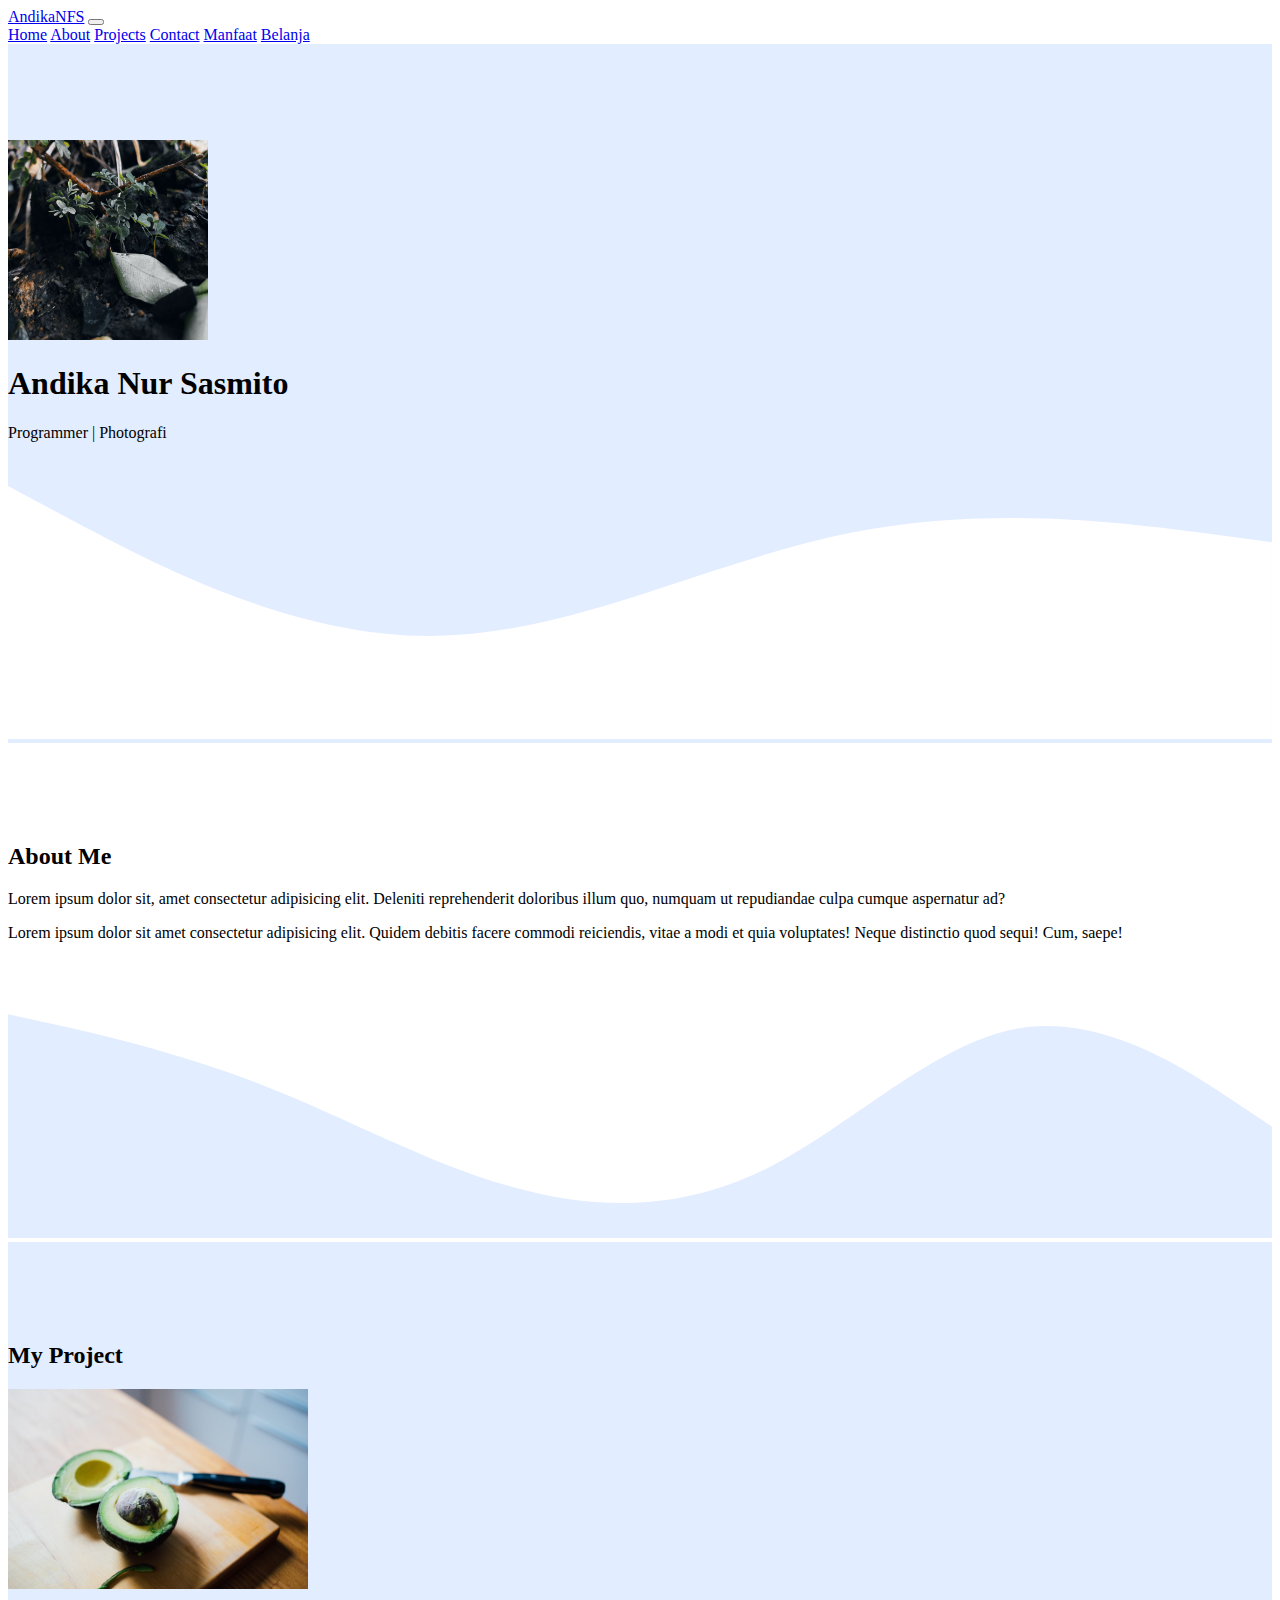
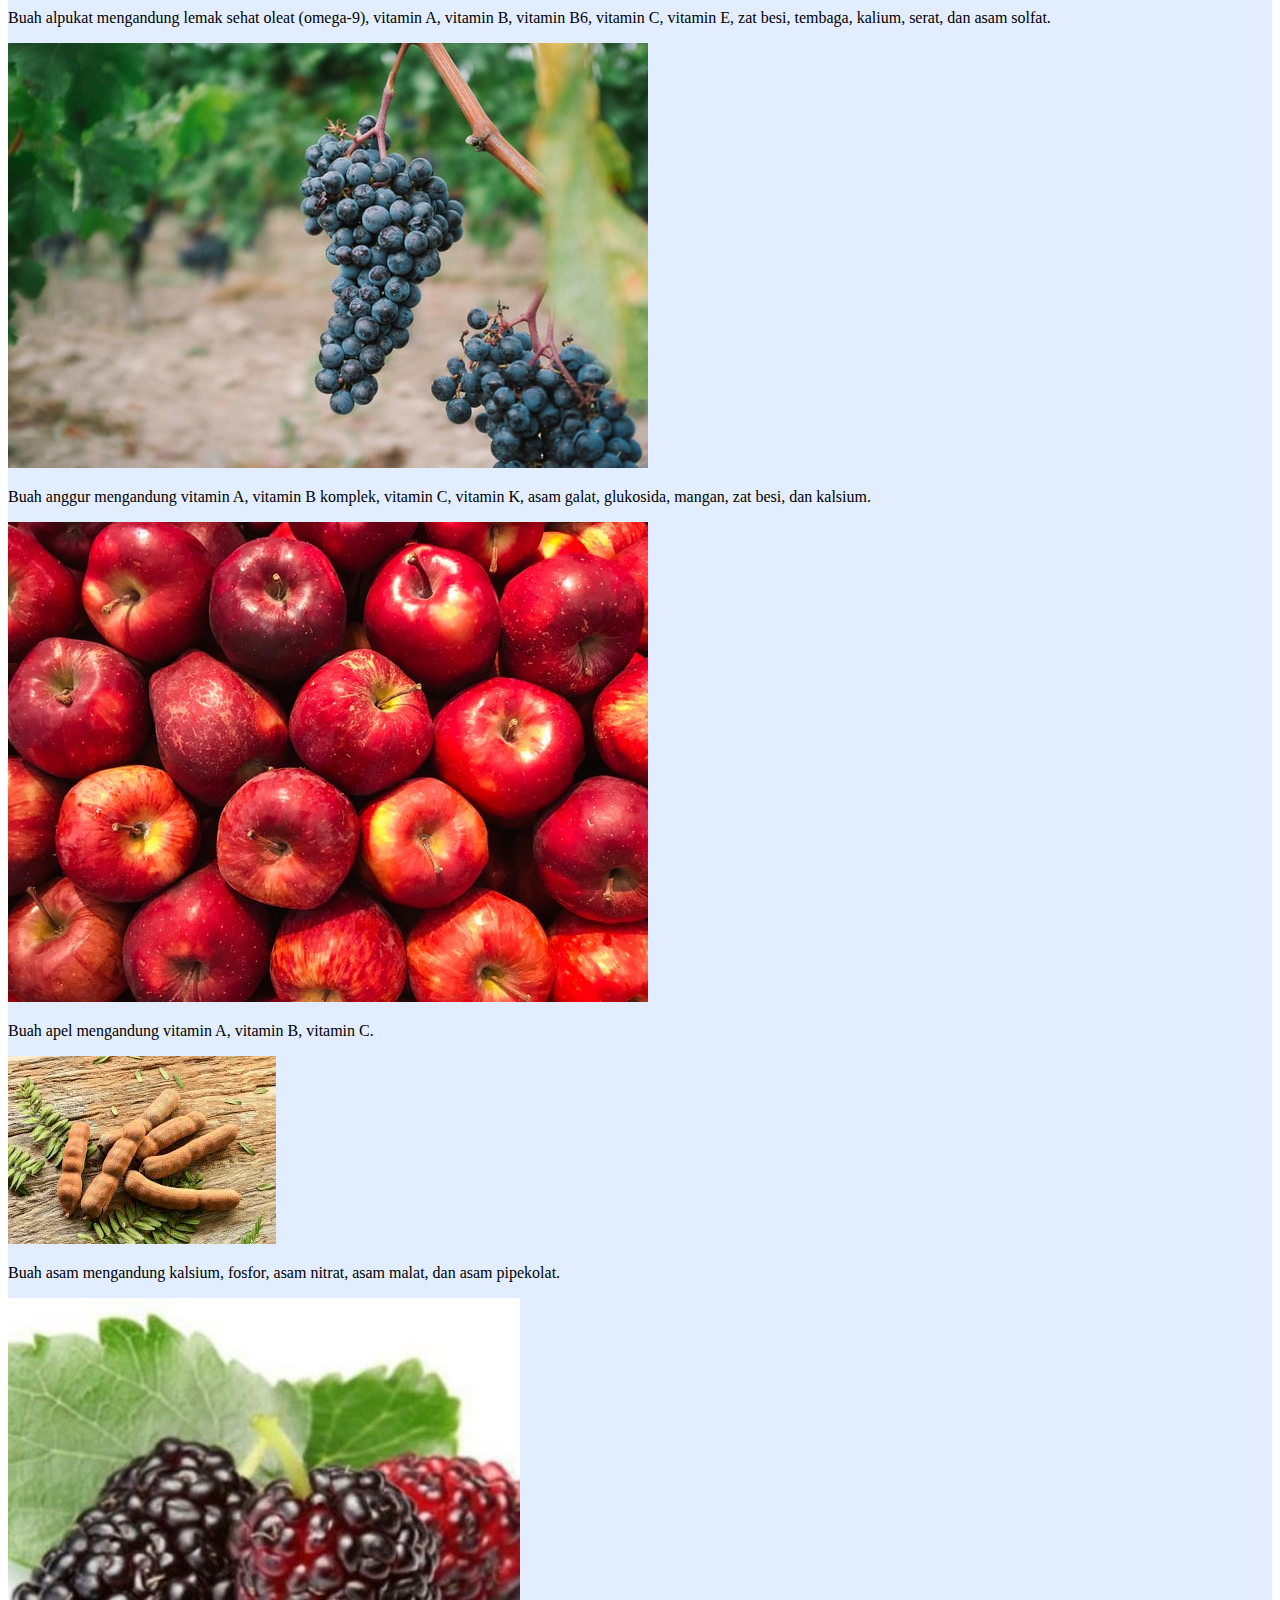
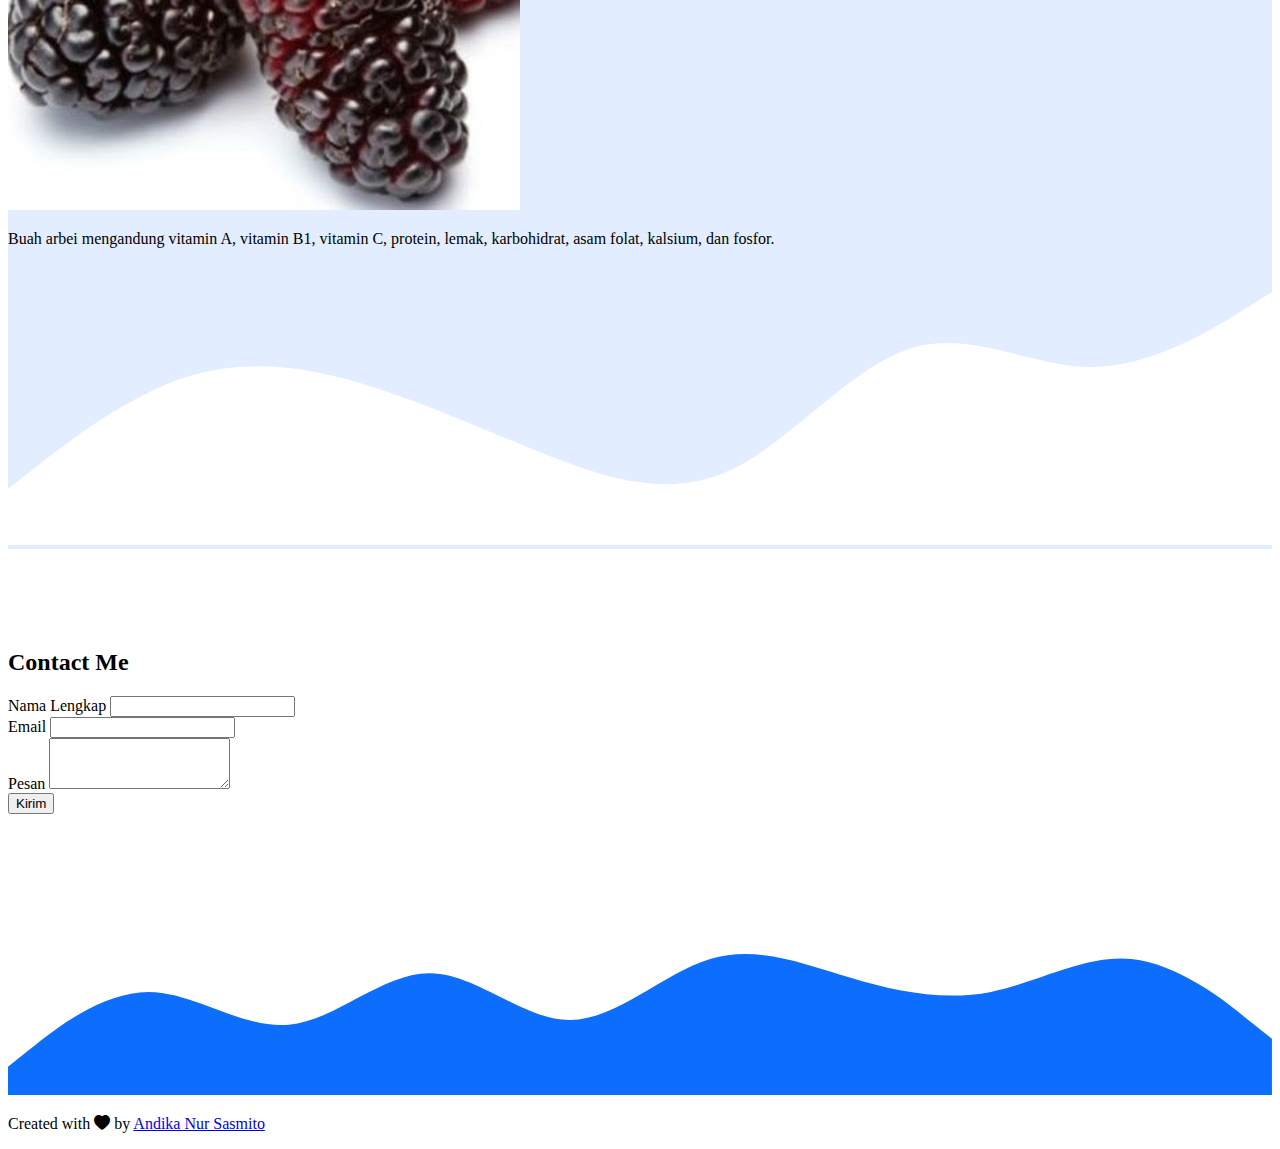
<file: index.html>
<!DOCTYPE html>
<html lang="en">
  <head>
    <!-- Required meta tags -->
    <meta charset="utf-8" />
    <meta name="viewport" content="width=device-width, initial-scale=1" />

    <!-- Bootstrap CSS -->
    <link href="https://cdn.jsdelivr.net/npm/bootstrap@5.0.0-beta2/dist/css/bootstrap.min.css" rel="stylesheet" integrity="sha384-BmbxuPwQa2lc/FVzBcNJ7UAyJxM6wuqIj61tLrc4wSX0szH/Ev+nYRRuWlolflfl" crossorigin="anonymous" />

    <!-- Bootstrap Icon -->
    <link rel="stylesheet" href="https://cdn.jsdelivr.net/npm/bootstrap-icons@1.4.0/font/bootstrap-icons.css" />

    <!-- My CSS -->
    <link rel="stylesheet" href="style.css" />
    <title>Hello, world!</title>
  </head>
  <body id="home">
    <!-- Navbar -->
    <nav class="navbar navbar-expand-lg navbar-dark bg-primary shadow-sm fixed-top">
      <div class="container">
        <a class="navbar-brand" href="home.html">AndikaNFS</a>
        <button class="navbar-toggler" type="button" data-bs-toggle="collapse" data-bs-target="#navbarNavAltMarkup" aria-controls="navbarNavAltMarkup" aria-expanded="false" aria-label="Toggle navigation">
          <span class="navbar-toggler-icon"></span>
        </button>
        <div class="collapse navbar-collapse" id="navbarNavAltMarkup">
          <div class="navbar-nav ms-auto">
            <a class="nav-link active" aria-current="page" href="#home">Home</a>
            <a class="nav-link" href="#about">About</a>
            <a class="nav-link" href="#project">Projects</a>
            <a class="nav-link" href="#contact">Contact</a>
            <a class="nav-link" href="manfaat-buah.html">Manfaat</a>
            <a class="nav-link" href="home.html">Belanja</a>
          </div>
        </div>
      </div>
    </nav>
    <!-- AKhir Navbar -->

    <!-- Jumbotron -->
    <section class="jumbotron text-center">
      <img src="img/2.jpg" alt="Andika Nur Sasmito" width="200px" height="200px" class="rounded-circle img-thumbnail" />
      <h1 class="display-4">Andika Nur Sasmito</h1>
      <p class="lead">Programmer | Photografi</p>
      <svg xmlns="http://www.w3.org/2000/svg" viewBox="0 0 1440 320">
        <path
          fill="#ffffff"
          fill-opacity="1"
          d="M0,32L80,74.7C160,117,320,203,480,202.7C640,203,800,117,960,85.3C1120,53,1280,75,1360,85.3L1440,96L1440,320L1360,320C1280,320,1120,320,960,320C800,320,640,320,480,320C320,320,160,320,80,320L0,320Z"
        ></path>
      </svg>
    </section>
    <!-- AKhir Jumbotron -->

    <!-- About -->
    <section id="about">
      <div class="container">
        <div class="row text-center mb-3">
          <div class="col">
            <h2>About Me</h2>
          </div>
        </div>
        <div class="row justify-content-center fs-5 text-center">
          <div class="col-md-4">
            <p>Lorem ipsum dolor sit, amet consectetur adipisicing elit. Deleniti reprehenderit doloribus illum quo, numquam ut repudiandae culpa cumque aspernatur ad?</p>
          </div>
          <div class="col-md-4">
            <p>Lorem ipsum dolor sit amet consectetur adipisicing elit. Quidem debitis facere commodi reiciendis, vitae a modi et quia voluptates! Neque distinctio quod sequi! Cum, saepe!</p>
          </div>
        </div>
      </div>
      <svg xmlns="http://www.w3.org/2000/svg" viewBox="0 0 1440 320">
        <path
          fill="#e2edff"
          fill-opacity="1"
          d="M0,64L48,74.7C96,85,192,107,288,144C384,181,480,235,576,261.3C672,288,768,288,864,240C960,192,1056,96,1152,80C1248,64,1344,128,1392,160L1440,192L1440,320L1392,320C1344,320,1248,320,1152,320C1056,320,960,320,864,320C768,320,672,320,576,320C480,320,384,320,288,320C192,320,96,320,48,320L0,320Z"
        ></path>
      </svg>
    </section>
    <!-- AKhir About -->

    <!-- Project -->
    <section id="project">
      <div class="container">
        <div class="row text-center mb-3">
          <div class="col">
            <h2>My Project</h2>
          </div>
        </div>
        <div class="row justify-content-center">
          <div class="col-md-3 mb-3">
            <div class="card">
              <img src="img/project/alpukat.jpg" alt="Buah Alpukat" class="card-img-top" height="200px" />
              <div class="card-body">
                <p class="card-text">Buah alpukat mengandung lemak sehat oleat (omega-9), vitamin A, vitamin B, vitamin B6, vitamin C, vitamin E, zat besi, tembaga, kalium, serat, dan asam solfat.</p>
              </div>
            </div>
          </div>
          <div class="col-md-3 mb-3">
            <div class="card">
              <img src="img/project/anggur.jpg" alt="Buah Anggur" class="card-img-top" />
              <div class="card-body">
                <p class="card-text">Buah anggur mengandung vitamin A, vitamin B komplek, vitamin C, vitamin K, asam galat, glukosida, mangan, zat besi, dan kalsium.</p>
              </div>
            </div>
          </div>
          <div class="col-md-3 mb-3">
            <div class="card">
              <img src="img/project/apel.jpg" alt="Buah Apel" class="card-img-top" />
              <div class="card-body">
                <p class="card-text">Buah apel mengandung vitamin A, vitamin B, vitamin C.</p>
              </div>
            </div>
          </div>
          <div class="col-md-3 mb-3">
            <div class="card">
              <img src="img/project/asem jawa.jpg" alt="Asem Jawa" class="card-img-top" />
              <div class="card-body">
                <p class="card-text">Buah asam mengandung kalsium, fosfor, asam nitrat, asam malat, dan asam pipekolat.</p>
              </div>
            </div>
          </div>
          <div class="col-md-3 mb-3">
            <div class="card">
              <img src="img/project/arbei.jpg" alt="Arbei" class="card-img-top" />
              <div class="card-body">
                <p class="card-text">Buah arbei mengandung vitamin A, vitamin B1, vitamin C, protein, lemak, karbohidrat, asam folat, kalsium, dan fosfor.</p>
              </div>
            </div>
          </div>
        </div>
      </div>
      <svg xmlns="http://www.w3.org/2000/svg" viewBox="0 0 1440 320">
        <path
          fill="#ffffff"
          fill-opacity="1"
          d="M0,256L34.3,229.3C68.6,203,137,149,206,128C274.3,107,343,117,411,138.7C480,160,549,192,617,218.7C685.7,245,754,267,823,234.7C891.4,203,960,117,1029,96C1097.1,75,1166,117,1234,117.3C1302.9,117,1371,75,1406,53.3L1440,32L1440,320L1405.7,320C1371.4,320,1303,320,1234,320C1165.7,320,1097,320,1029,320C960,320,891,320,823,320C754.3,320,686,320,617,320C548.6,320,480,320,411,320C342.9,320,274,320,206,320C137.1,320,69,320,34,320L0,320Z"
        ></path>
      </svg>
    </section>
    <!-- AKhir Project -->

    <!-- Contact -->
    <section id="contact">
      <div class="container">
        <div class="row text-center">
          <div class="col">
            <h2>Contact Me</h2>
          </div>
        </div>
        <div class="row justify-content-center mb-3">
          <div class="col-md-6">
            <form>
              <div class="mb-3">
                <label for="name" class="form-label">Nama Lengkap</label>
                <input type="text" class="form-control" id="name" aria-describedby="name" />
              </div>
              <div class="mb-3">
                <label for="email" class="form-label">Email</label>
                <input type="email" class="form-control" id="email" aria-describedby="email" />
              </div>
              <div class="mb-3">
                <label for="pesan" class="form-label">Pesan</label>
                <textarea class="form-control" id="pesan" rows="3"></textarea>
              </div>

              <button type="submit" class="btn btn-success">Kirim</button>
            </form>
          </div>
        </div>
      </div>
      <svg xmlns="http://www.w3.org/2000/svg" viewBox="0 0 1440 320">
        <path
          fill="#0d6efd"
          fill-opacity="1"
          d="M0,288L26.7,266.7C53.3,245,107,203,160,202.7C213.3,203,267,245,320,240C373.3,235,427,181,480,181.3C533.3,181,587,235,640,234.7C693.3,235,747,181,800,165.3C853.3,149,907,171,960,186.7C1013.3,203,1067,213,1120,202.7C1173.3,192,1227,160,1280,165.3C1333.3,171,1387,213,1413,234.7L1440,256L1440,320L1413.3,320C1386.7,320,1333,320,1280,320C1226.7,320,1173,320,1120,320C1066.7,320,1013,320,960,320C906.7,320,853,320,800,320C746.7,320,693,320,640,320C586.7,320,533,320,480,320C426.7,320,373,320,320,320C266.7,320,213,320,160,320C106.7,320,53,320,27,320L0,320Z"
        ></path>
      </svg>
    </section>
    <!-- AKihr Contact -->

    <!-- Footer -->
    <footer class="bg-primary text-white text-center pb-5">
      <p>Created with <i class="bi bi-heart-fill text-danger"></i> by <a href="https://www.instagram.com/andikanfs/" class="text-white fw-bold">Andika Nur Sasmito</a></p>
    </footer>
    <!-- AKhir Footer -->
    <script src="https://cdn.jsdelivr.net/npm/bootstrap@5.0.0-beta2/dist/js/bootstrap.bundle.min.js" integrity="sha384-b5kHyXgcpbZJO/tY9Ul7kGkf1S0CWuKcCD38l8YkeH8z8QjE0GmW1gYU5S9FOnJ0" crossorigin="anonymous"></script>
  </body>
</html>
</file>
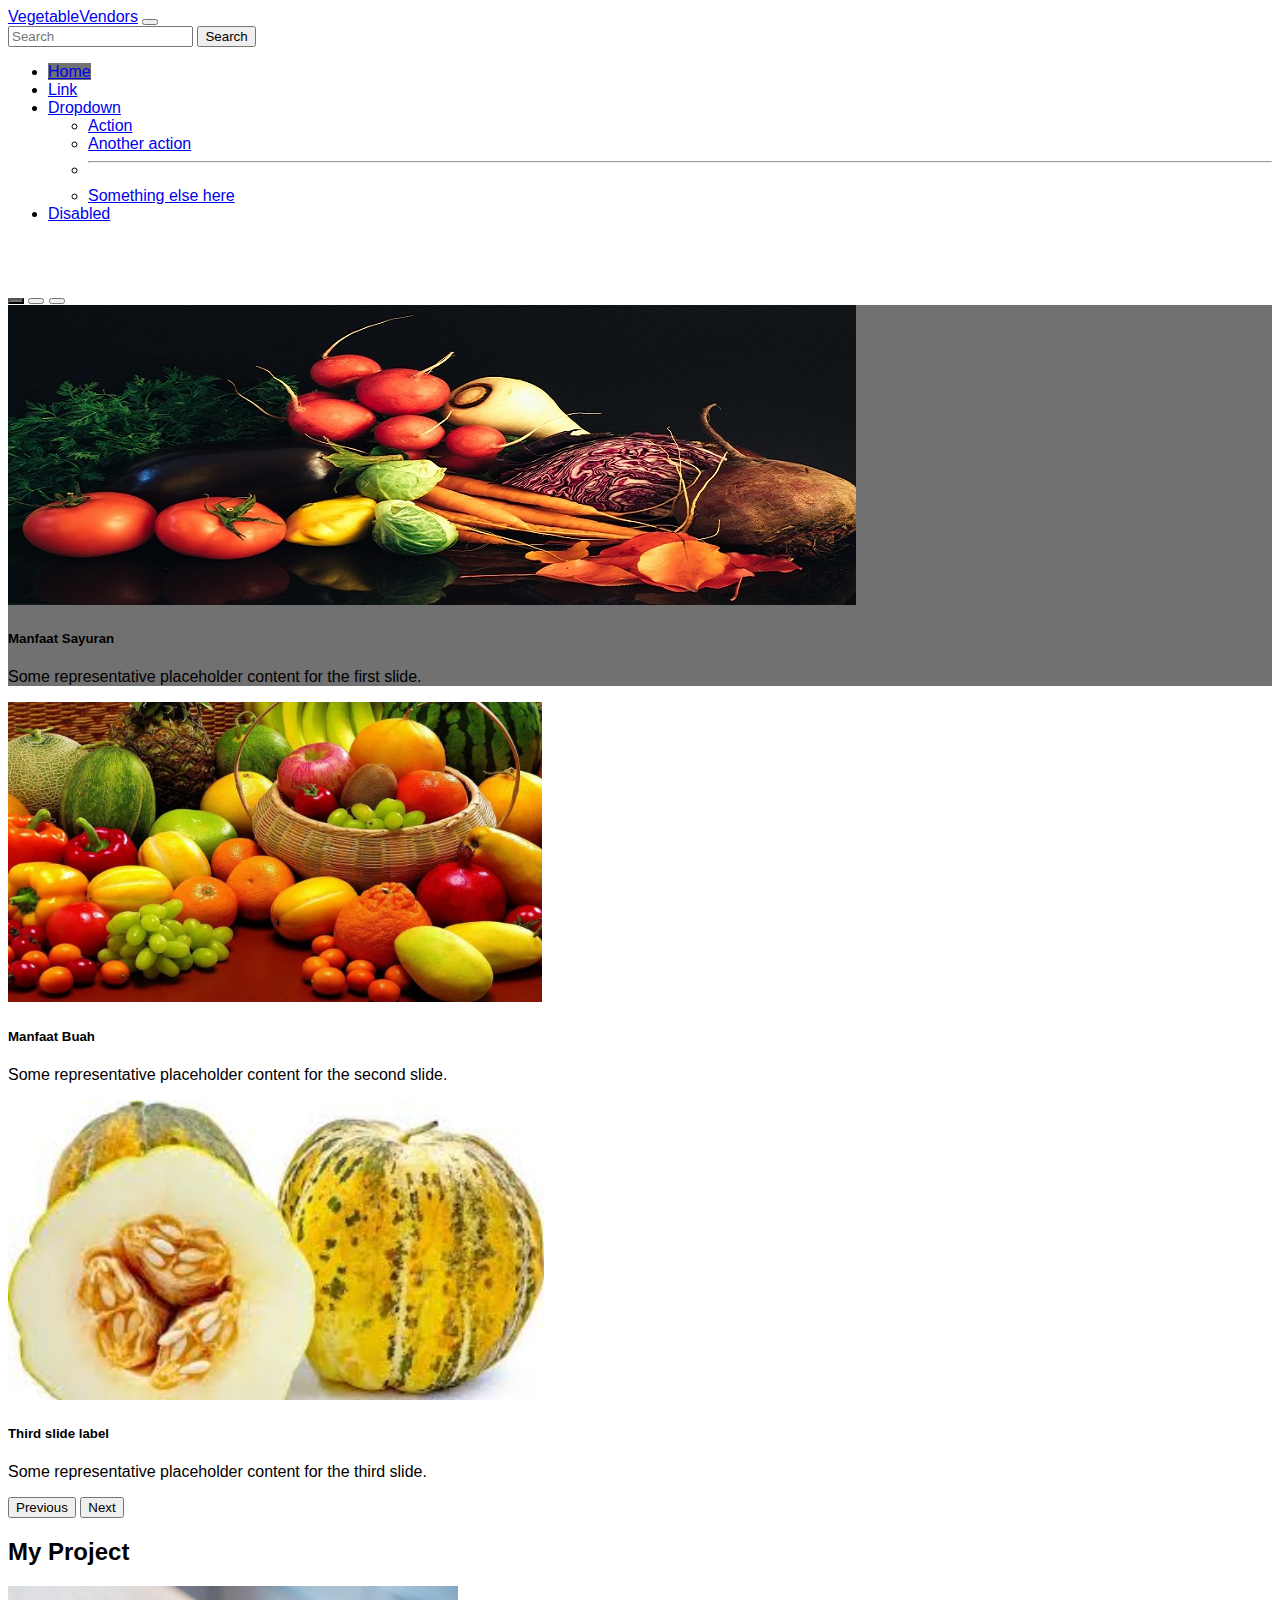
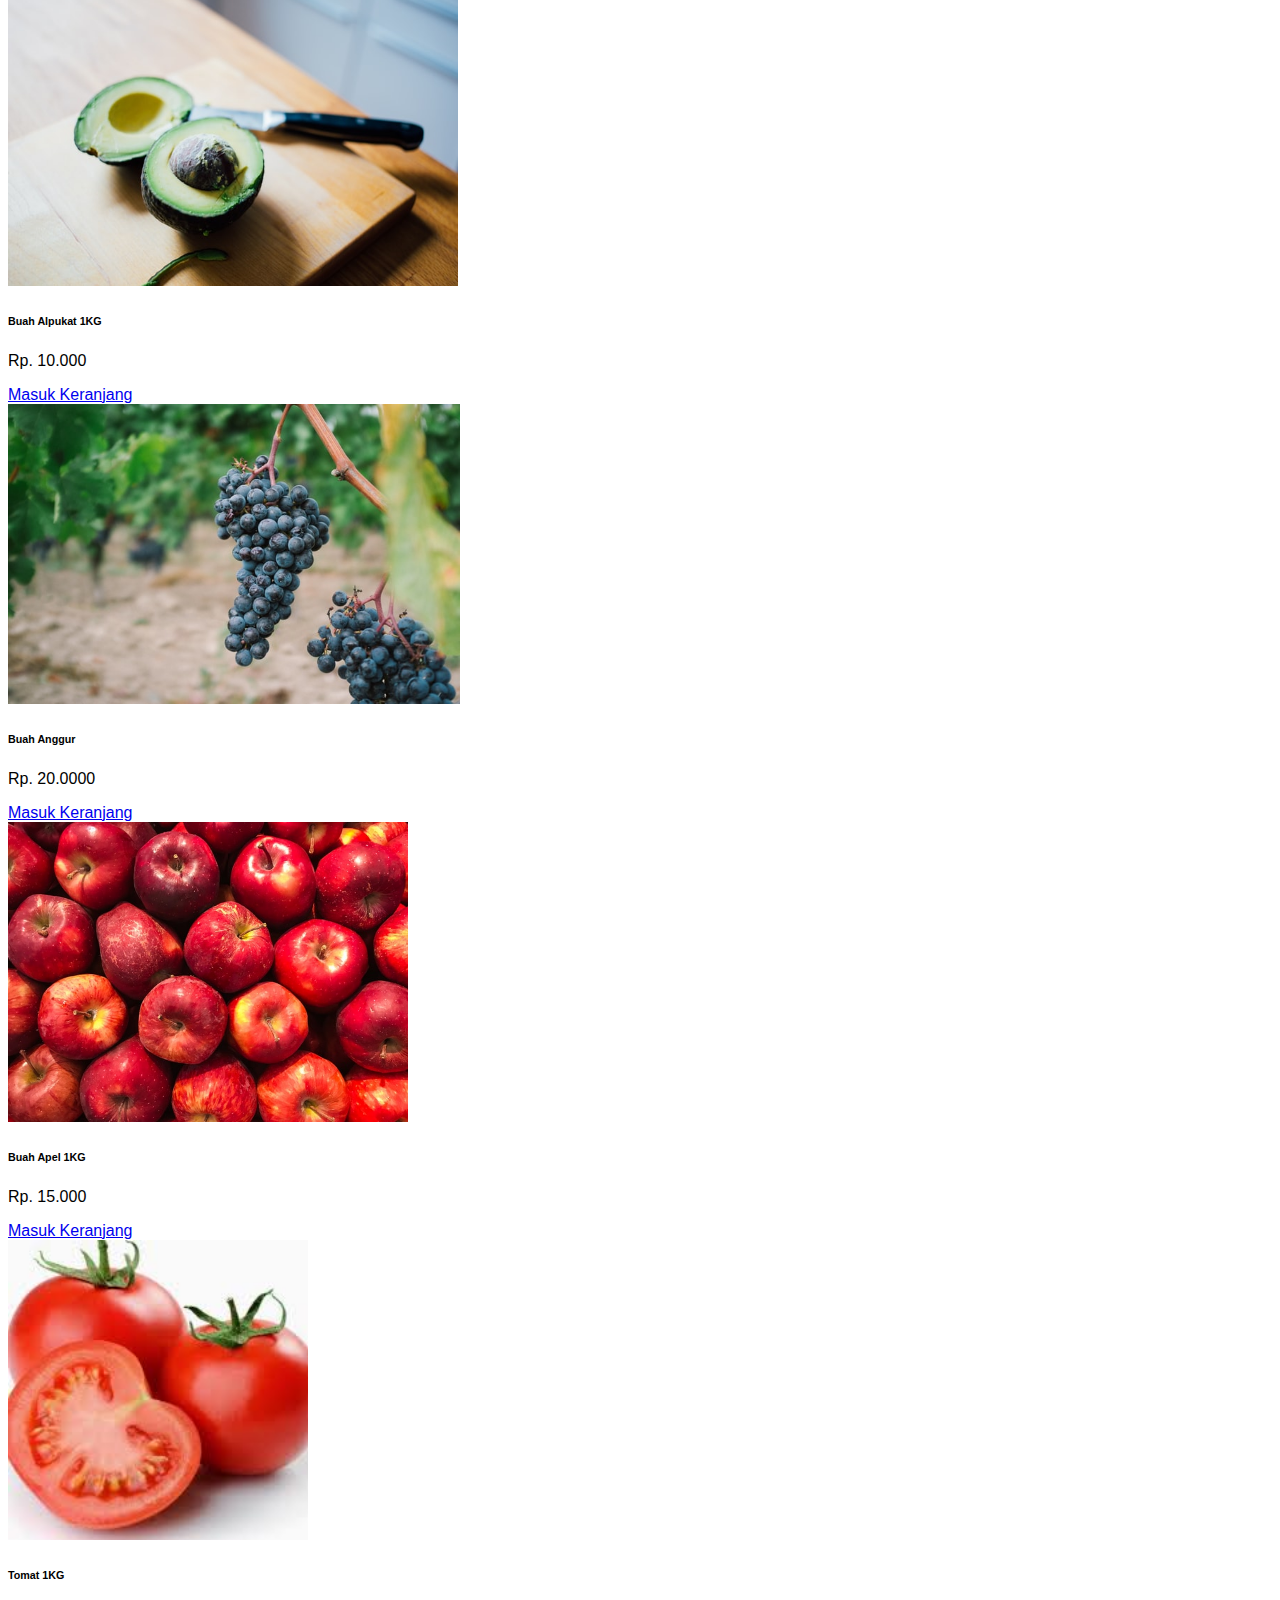
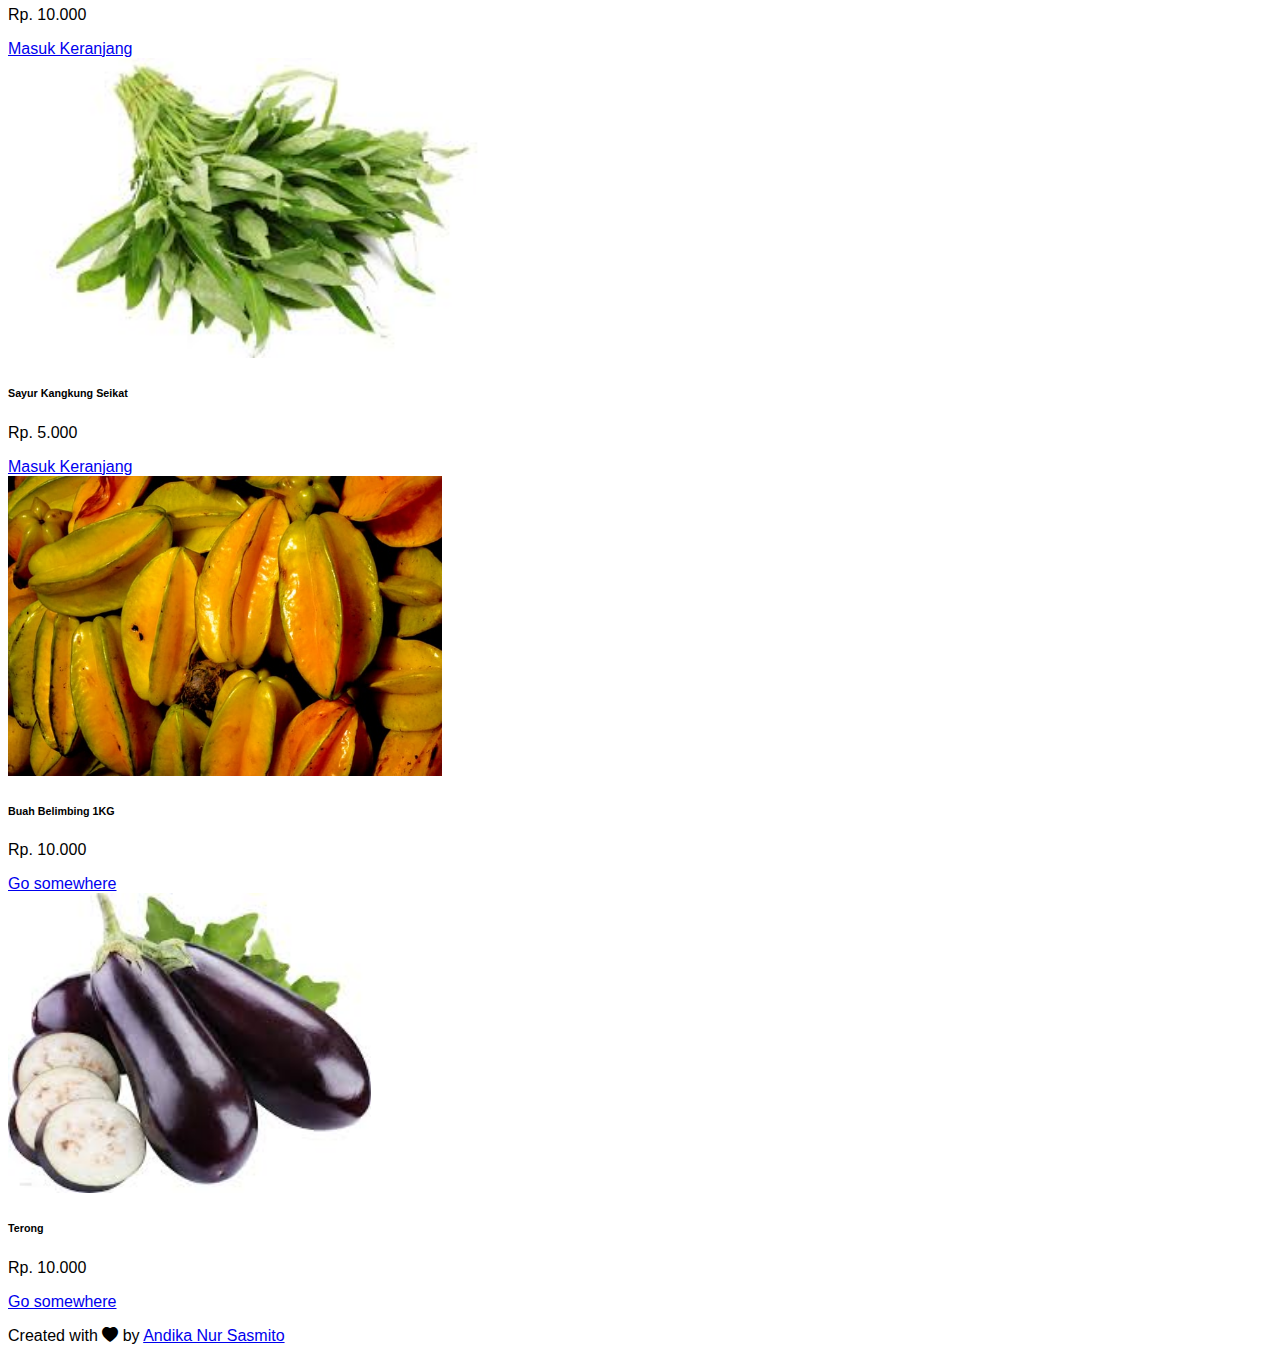
<file: home.html>
<!DOCTYPE html>
<html lang="en">
  <head>
    <!-- Required meta tags -->
    <meta charset="utf-8" />
    <meta name="viewport" content="width=device-width, initial-scale=1" />

    <!-- Bootstrap CSS -->
    <link href="https://cdn.jsdelivr.net/npm/bootstrap@5.0.0-beta2/dist/css/bootstrap.min.css" rel="stylesheet" integrity="sha384-BmbxuPwQa2lc/FVzBcNJ7UAyJxM6wuqIj61tLrc4wSX0szH/Ev+nYRRuWlolflfl" crossorigin="anonymous" />

    <!-- Bootstrap Icon -->
    <link rel="stylesheet" href="https://cdn.jsdelivr.net/npm/bootstrap-icons@1.4.0/font/bootstrap-icons.css" />

    <!-- My CSS -->
    <link rel="stylesheet" href="home.css" />
    <title>Hello, world!</title>
  </head>
  <body id="home">
    <!-- Navbar -->
    <nav class="navbar navbar-expand-lg navbar-dark bg-primary shadow-sm fixed-top">
      <div class="container">
        <a class="navbar-brand me-5" href="#">VegetableVendors</a>
        <button class="navbar-toggler" type="button" data-bs-toggle="collapse" data-bs-target="#navbarSupportedContent" aria-controls="navbarSupportedContent" aria-expanded="false" aria-label="Toggle navigation">
          <span class="navbar-toggler-icon"></span>
        </button>
        <div class="collapse navbar-collapse" id="navbarSupportedContent">
          <form class="d-flex">
            <input class="form-control me-2" type="search" placeholder="Search" aria-label="Search" />
            <button class="btn btn-outline-dark" type="submit">Search</button>
          </form>
          <ul class="navbar-nav ms-auto mb-2 mb-lg-0">
            <li class="nav-item">
              <a class="nav-link active" aria-current="page" href="#">Home</a>
            </li>
            <li class="nav-item">
              <a class="nav-link" href="index.html">Link</a>
            </li>
            <li class="nav-item dropdown">
              <a class="nav-link dropdown-toggle" href="#" id="navbarDropdown" role="button" data-bs-toggle="dropdown" aria-expanded="false"> Dropdown </a>
              <ul class="dropdown-menu" aria-labelledby="navbarDropdown">
                <li><a class="dropdown-item" href="#">Action</a></li>
                <li><a class="dropdown-item" href="#">Another action</a></li>
                <li><hr class="dropdown-divider" /></li>
                <li><a class="dropdown-item" href="#">Something else here</a></li>
              </ul>
            </li>
            <li class="nav-item">
              <a class="nav-link disabled" href="#" tabindex="-1" aria-disabled="true">Disabled</a>
            </li>
          </ul>
        </div>
      </div>
    </nav>
    <!-- AKhir Navbar -->

    <!-- Content -->
    <!-- Foto Gerak -->
    <selection id="fotogerak" class="fotogerak">
      <div id="carouselExampleCaptions" class="carousel slide" data-bs-ride="carousel">
        <div class="carousel-indicators">
          <button type="button" data-bs-target="#carouselExampleCaptions" data-bs-slide-to="0" class="active" aria-current="true" aria-label="Slide 1"></button>
          <button type="button" data-bs-target="#carouselExampleCaptions" data-bs-slide-to="1" aria-label="Slide 2"></button>
          <button type="button" data-bs-target="#carouselExampleCaptions" data-bs-slide-to="2" aria-label="Slide 3"></button>
        </div>
        <div class="carousel-inner">
          <div class="carousel-item active">
            <img src="img/project/sayuran.jpg" class="d-block w-100" alt="..." />
            <div class="carousel-caption d-none d-md-block">
              <h5>Manfaat Sayuran</h5>
              <p>Some representative placeholder content for the first slide.</p>
            </div>
          </div>
          <div class="carousel-item">
            <a href="manfaat-buah.html"><img src="img/project/buah2.jpg" class="d-block w-100" alt="..." /></a>
            <div class="carousel-caption d-none d-md-block">
              <h5>Manfaat Buah</h5>
              <p>Some representative placeholder content for the second slide.</p>
            </div>
          </div>
          <div class="carousel-item">
            <img src="img/project/blewah.jpg" class="d-block w-100" alt="..." />
            <div class="carousel-caption d-none d-md-block">
              <h5>Third slide label</h5>
              <p>Some representative placeholder content for the third slide.</p>
            </div>
          </div>
        </div>
        <button class="carousel-control-prev" type="button" data-bs-target="#carouselExampleCaptions" data-bs-slide="prev">
          <span class="carousel-control-prev-icon" aria-hidden="true"></span>
          <span class="visually-hidden">Previous</span>
        </button>
        <button class="carousel-control-next" type="button" data-bs-target="#carouselExampleCaptions" data-bs-slide="next">
          <span class="carousel-control-next-icon" aria-hidden="true"></span>
          <span class="visually-hidden">Next</span>
        </button>
      </div>
    </selection>
    <!-- Akhir Foto Gerak -->

    <!-- Jual barang -->
    <article>
      <section id="project">
      <div class="container">
        <div class="row text-center m-3">
          <div class="col">
            <h2>My Project</h2>
          </div>
        </div>
        <div class="row justify-content-center">
          <div class="col-md-2 mb-3">
            <div class="card">
              <img src="img/project/alpukat.jpg" alt="Buah Alpukat" class="card-img-top" />
              <div class="card-body">
                <h6 class="card-title">Buah Alpukat 1KG</h6>
                <p class="card-text">
                  Rp. 10.000
                </p>
                <a href="#" class="btn btn-primary">Masuk Keranjang</a>
              </div>
            </div>
          </div>
          <div class="col-md-2 mb-3">
            <div class="card">
              <img src="img/project/anggur.jpg" alt="Buah Anggur" class="card-img-top" />
              <div class="card-body">
                <h6 class="card-title">Buah Anggur</h6>
                <p class="card-text">
                  Rp. 20.0000
                </p>
                <a href="#" class="btn btn-primary">Masuk Keranjang</a>
              </div>
            </div>
          </div>
          <div class="col-md-2 mb-3">
            <div class="card">
              <img src="img/project/apel.jpg" alt="Buah Apel" class="card-img-top" height="200px" />
              <div class="card-body">
                <h6 class="card-title">Buah Apel 1KG</h6>
                <p class="card-text">
                  Rp. 15.000
                </p>
                <a href="#" class="btn btn-primary">Masuk Keranjang</a>
              </div>
            </div>
          </div>
          <div class="col-md-2 mb-3">
            <div class="card">
              <img src="img/project/tomat.jpg" alt="Tomat" class="card-img-top" height="200px" />
              <div class="card-body">
                <h6 class="card-title">Tomat 1KG</h6>
                <p class="card-text">
                  Rp. 10.000
                </p>
                <a href="#" class="btn btn-primary">Masuk Keranjang</a>
              </div>
            </div>
          </div>
          <div class="col-md-2 mb-3">
            <div class="card">
              <img src="img/project/kangkung.jpg" alt="Sayur Kangkung" class="card-img-top" height="200px" />
              <div class="card-body">
                <h6 class="card-title">Sayur Kangkung Seikat</h6>
                <p class="card-text">
                  Rp. 5.000
                </p>
                <a href="#" class="btn btn-primary">Masuk Keranjang</a>
              </div>
            </div>
          </div>
          <div class="col-md-2 mb-3">
            <div class="card">
              <img src="img/project/belimbing.jpg" alt="" class="card-img-top" height="200px" />
              <div class="card-body">
                <h6 class="card-title">Buah Belimbing 1KG</h6>
                <p class="card-text">
                  Rp. 10.000
                </p>
                <a href="#" class="btn btn-primary">Go somewhere</a>
              </div>
            </div>
          </div>
          <div class="col-md-2 mb-3">
            <div class="card">
              <img src="img/project/terong.jpg" alt="Terong" class="card-img-top" height="200px" />
              <div class="card-body">
                <h6 class="card-title">Terong</h6>
                <p class="card-text">
                  Rp. 10.000
                </p>
                <a href="#" class="btn btn-primary">Go somewhere</a>
              </div>
            </div>
          </div>
         
        </div>
      </div>
      </selection>
    </article>
    <!-- Akhir Jual barang -->

    <!-- Footer -->
    <footer class="bg-primary text-white text-center p-5">
      <p class="me-5">Created with <i class="bi bi-heart-fill text-danger"></i> by <a href="https://www.instagram.com/andikanfs/" class="text-white fw-bold">Andika Nur Sasmito</a></p>
    </footer>
    <!-- AKhir Footer -->
    <!-- Akhir Content -->
    <script src="https://cdn.jsdelivr.net/npm/bootstrap@5.0.0-beta2/dist/js/bootstrap.bundle.min.js" integrity="sha384-b5kHyXgcpbZJO/tY9Ul7kGkf1S0CWuKcCD38l8YkeH8z8QjE0GmW1gYU5S9FOnJ0" crossorigin="anonymous"></script>
  </body>
</html>
</file>
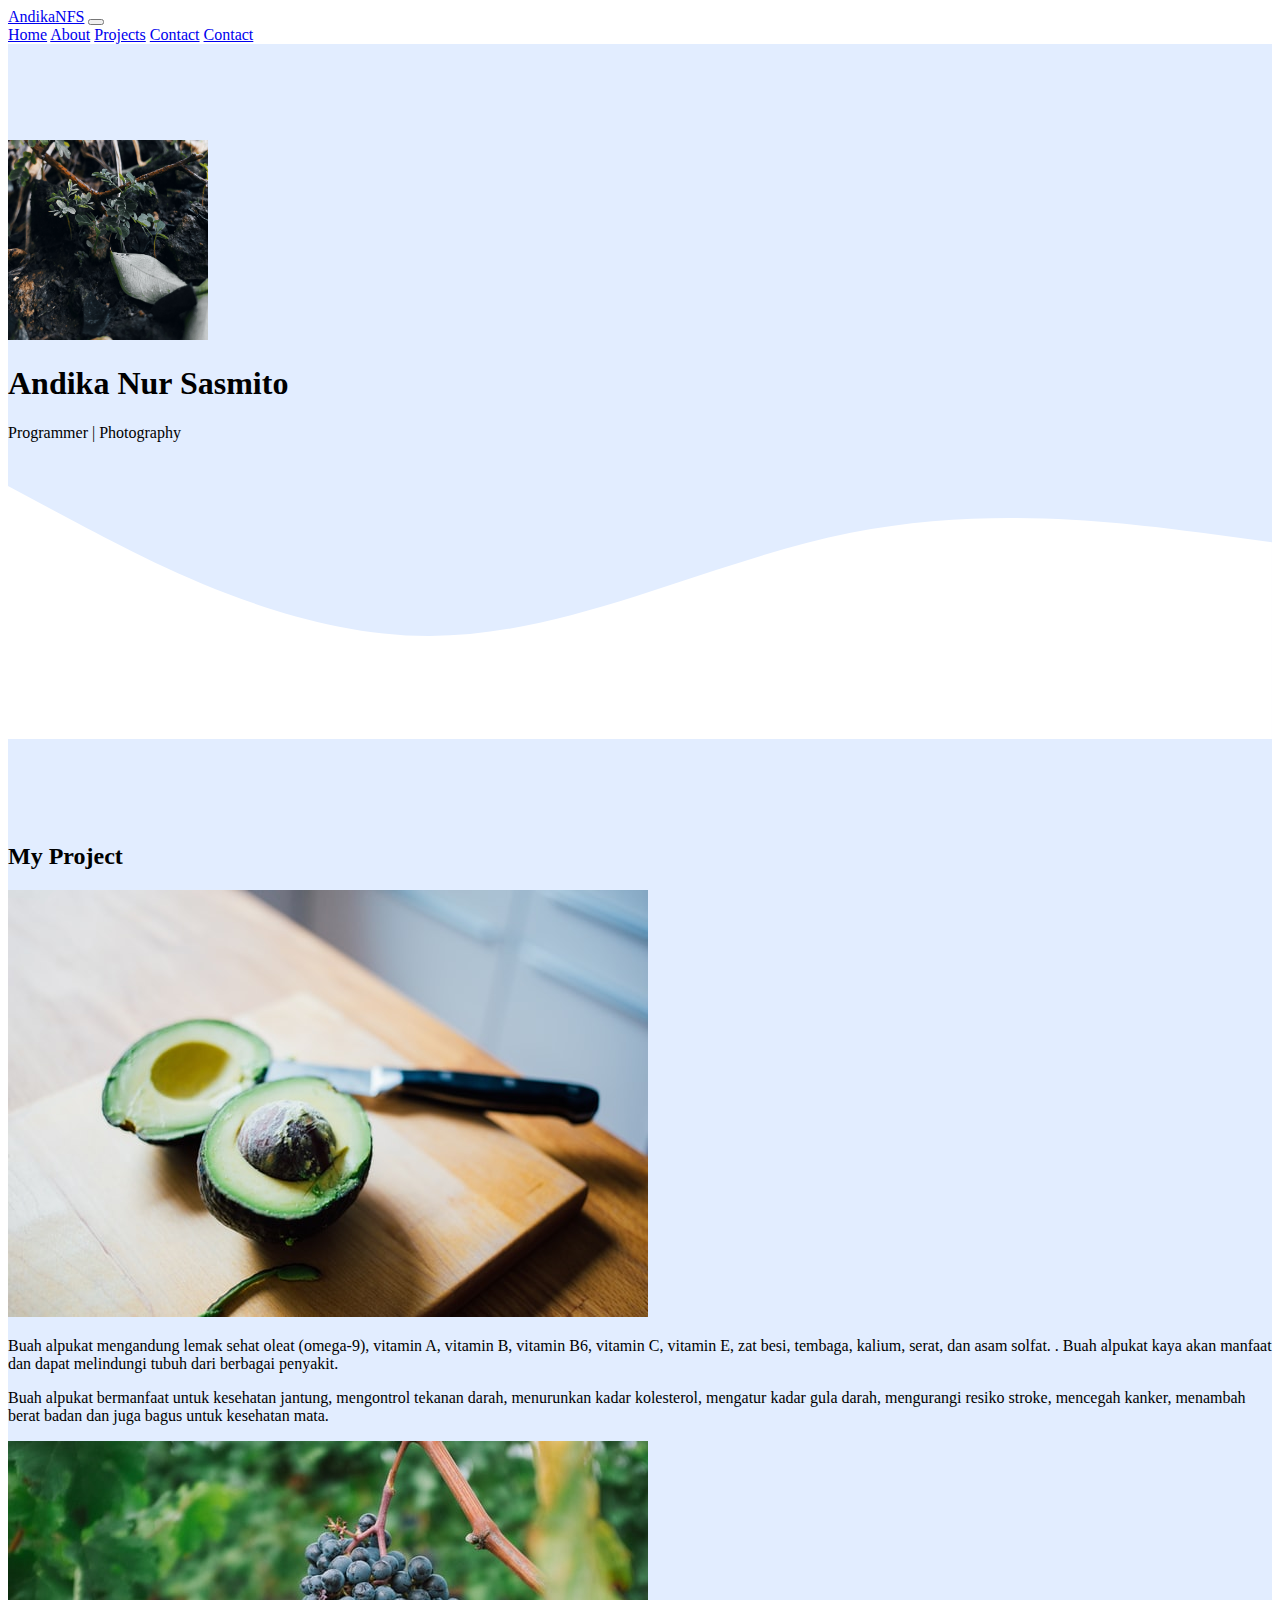
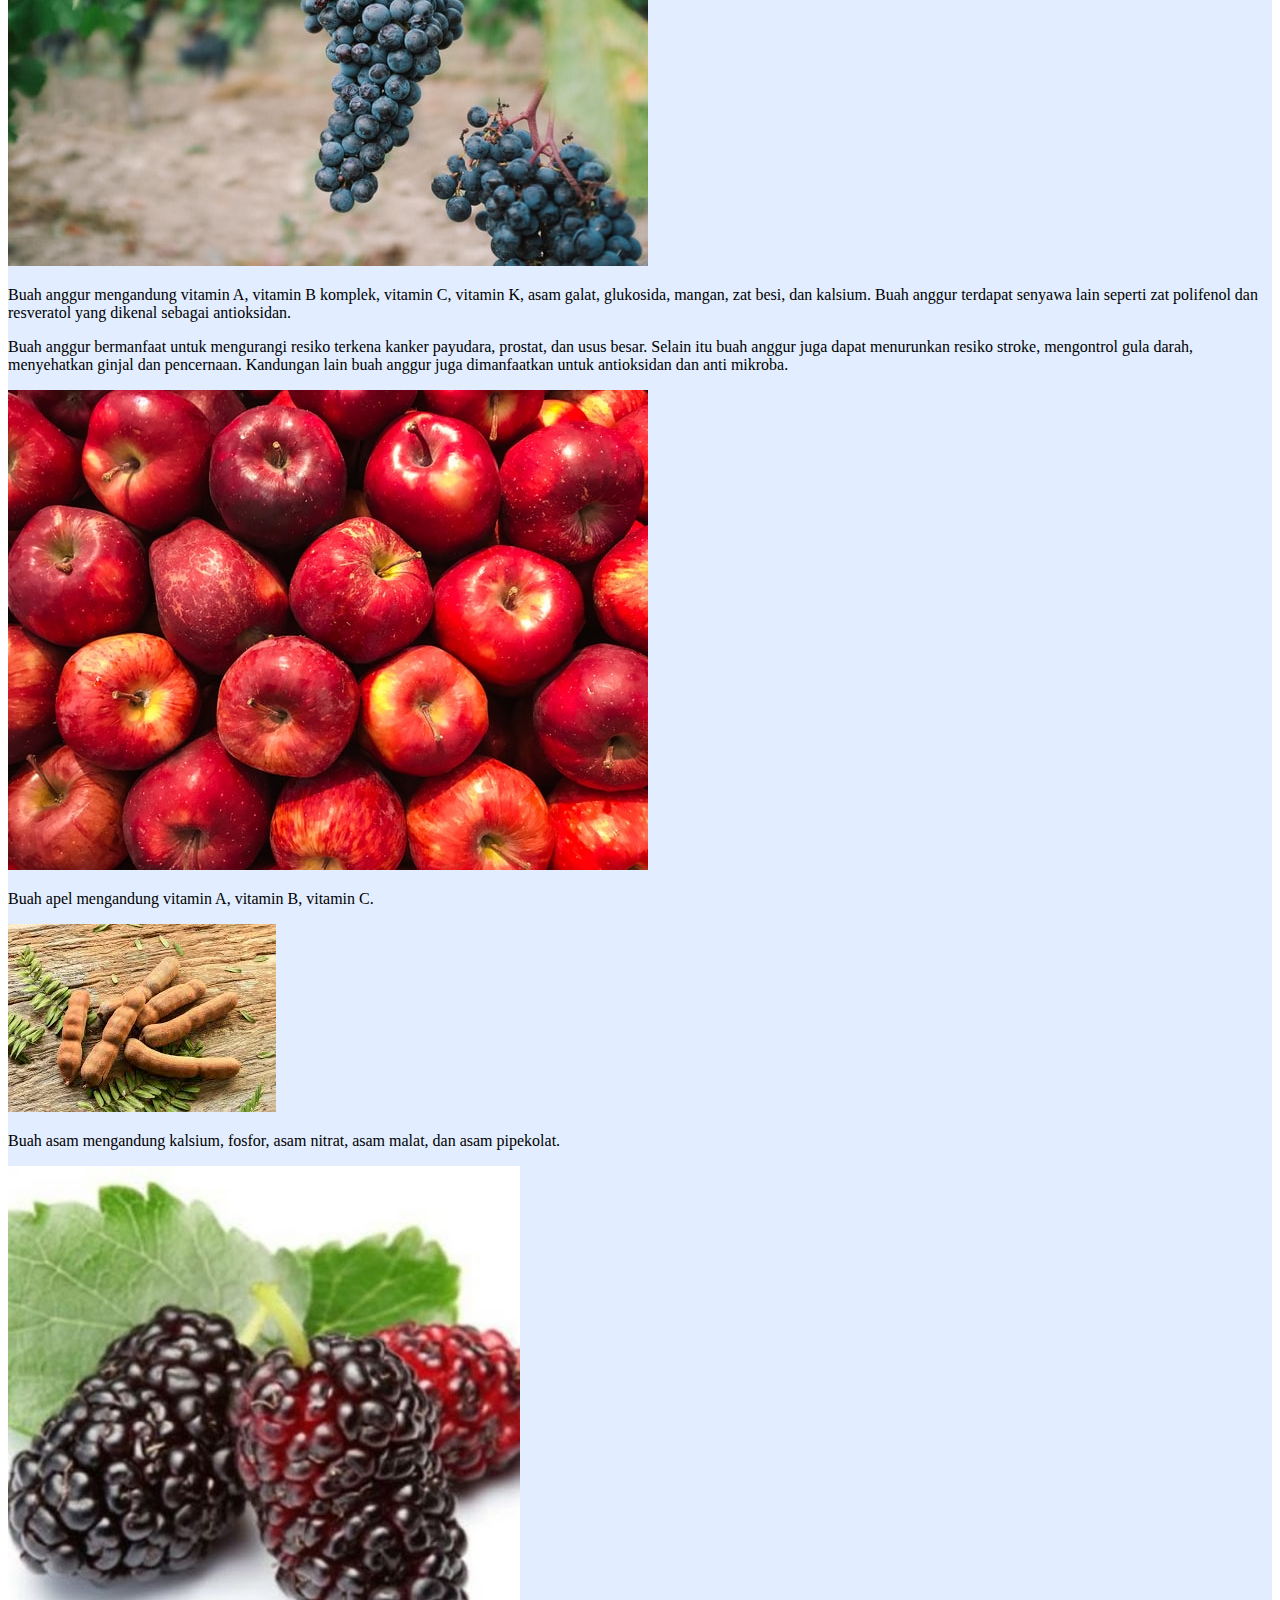
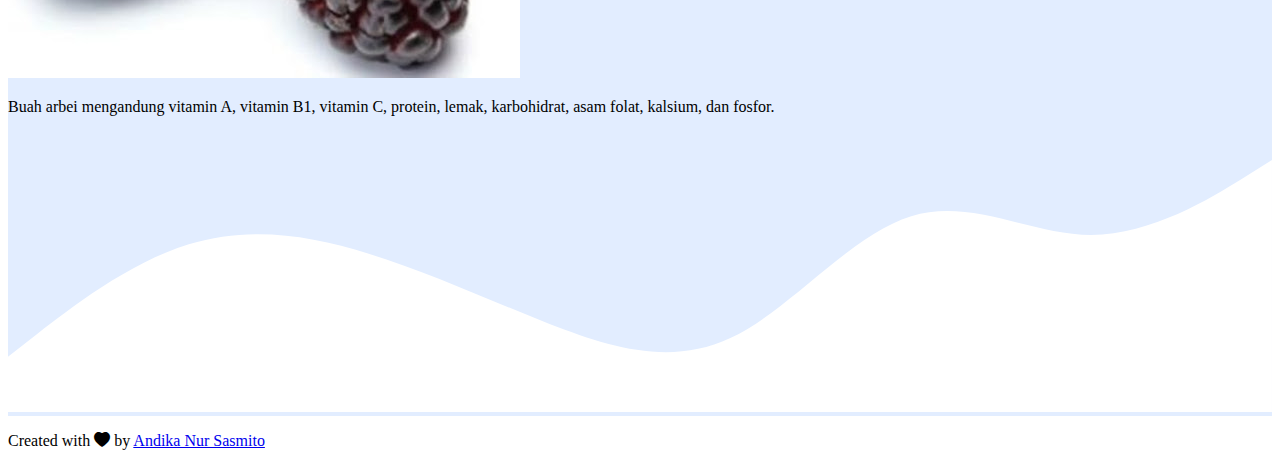
<file: manfaat-buah.html>
<!DOCTYPE html>
<html lang="en">
  <head>
    <!-- Required meta tags -->
    <meta charset="utf-8" />
    <meta name="viewport" content="width=device-width, initial-scale=1" />

    <!-- Bootstrap CSS -->
    <link href="https://cdn.jsdelivr.net/npm/bootstrap@5.0.0-beta2/dist/css/bootstrap.min.css" rel="stylesheet" integrity="sha384-BmbxuPwQa2lc/FVzBcNJ7UAyJxM6wuqIj61tLrc4wSX0szH/Ev+nYRRuWlolflfl" crossorigin="anonymous" />

    <!-- Bootstrap Icon -->
    <link rel="stylesheet" href="https://cdn.jsdelivr.net/npm/bootstrap-icons@1.4.0/font/bootstrap-icons.css" />

    <!-- My CSS -->
    <link rel="stylesheet" href="style.css" />
    <title>Hello, world!</title>
  </head>
  <body id="home">
    <!-- Navbar -->
    <nav class="navbar navbar-expand-lg navbar-dark bg-primary shadow-sm fixed-top">
      <div class="container">
        <a class="navbar-brand" href="index.html">AndikaNFS</a>
        <button class="navbar-toggler" type="button" data-bs-toggle="collapse" data-bs-target="#navbarNavAltMarkup" aria-controls="navbarNavAltMarkup" aria-expanded="false" aria-label="Toggle navigation">
          <span class="navbar-toggler-icon"></span>
        </button>
        <div class="collapse navbar-collapse" id="navbarNavAltMarkup">
          <div class="navbar-nav ms-auto">
            <a class="nav-link active" aria-current="page" href="#home">Home</a>
            <a class="nav-link" href="#about">About</a>
            <a class="nav-link" href="#project">Projects</a>
            <a class="nav-link" href="#contact">Contact</a>
            <a class="nav-link" href="#">Contact</a>
          </div>
        </div>
      </div>
    </nav>
    <!-- AKhir Navbar -->

    <!-- Jumbotron -->
    <section class="jumbotron text-center">
      <img src="img/2.jpg" alt="Andika Nur Sasmito" width="200px" height="200px" class="rounded-circle img-thumbnail" />
      <h1 class="display-4">Andika Nur Sasmito</h1>
      <p class="lead">Programmer | Photography</p>
      <svg xmlns="http://www.w3.org/2000/svg" viewBox="0 0 1440 320">
        <path
          fill="#ffffff"
          fill-opacity="1"
          d="M0,32L80,74.7C160,117,320,203,480,202.7C640,203,800,117,960,85.3C1120,53,1280,75,1360,85.3L1440,96L1440,320L1360,320C1280,320,1120,320,960,320C800,320,640,320,480,320C320,320,160,320,80,320L0,320Z"
        ></path>
      </svg>
    </section>
    <!-- AKhir Jumbotron -->

    <!-- Project -->
    <section id="project">
      <div class="container">
        <div class="row text-center mb-3">
          <div class="col">
            <h2>My Project</h2>
          </div>
        </div>
        <div class="row justify-content-center">
          <div class="col-md-6 mb-3">
            <div class="card">
              <img src="img/project/alpukat.jpg" alt="Buah Alpukat" class="card-img-top" />
              <div class="card-body">
                <p class="card-text">
                  Buah alpukat mengandung lemak sehat oleat (omega-9), vitamin A, vitamin B, vitamin B6, vitamin C, vitamin E, zat besi, tembaga, kalium, serat, dan asam solfat. . Buah alpukat kaya akan manfaat dan dapat melindungi tubuh
                  dari berbagai penyakit.
                </p>
                <p>
                  Buah alpukat bermanfaat untuk kesehatan jantung, mengontrol tekanan darah, menurunkan kadar kolesterol, mengatur kadar gula darah, mengurangi resiko stroke, mencegah kanker, menambah berat badan dan juga bagus untuk
                  kesehatan mata.
                </p>
              </div>
            </div>
          </div>
          <div class="col-md-6 mb-3">
            <div class="card">
              <img src="img/project/anggur.jpg" alt="Buah Anggur" class="card-img-top" />
              <div class="card-body">
                <p class="card-text">
                  Buah anggur mengandung vitamin A, vitamin B komplek, vitamin C, vitamin K, asam galat, glukosida, mangan, zat besi, dan kalsium. Buah anggur terdapat senyawa lain seperti zat polifenol dan resveratol yang dikenal sebagai
                  antioksidan.
                </p>
                <p>
                  Buah anggur bermanfaat untuk mengurangi resiko terkena kanker payudara, prostat, dan usus besar. Selain itu buah anggur juga dapat menurunkan resiko stroke, mengontrol gula darah, menyehatkan ginjal dan pencernaan.
                  Kandungan lain buah anggur juga dimanfaatkan untuk antioksidan dan anti mikroba.
                </p>
              </div>
            </div>
          </div>
          <div class="col-md-6 mb-3">
            <div class="card">
              <img src="img/project/apel.jpg" alt="Buah Apel" class="card-img-top" />
              <div class="card-body">
                <p class="card-text">Buah apel mengandung vitamin A, vitamin B, vitamin C.</p>
              </div>
            </div>
          </div>
          <div class="col-md-6 mb-3">
            <div class="card">
              <img src="img/project/asem jawa.jpg" alt="Asem Jawa" class="card-img-top" />
              <div class="card-body">
                <p class="card-text">Buah asam mengandung kalsium, fosfor, asam nitrat, asam malat, dan asam pipekolat.</p>
              </div>
            </div>
          </div>
          <div class="col-md-6 mb-3">
            <div class="card">
              <img src="img/project/arbei.jpg" alt="Arbei" class="card-img-top" />
              <div class="card-body">
                <p class="card-text">Buah arbei mengandung vitamin A, vitamin B1, vitamin C, protein, lemak, karbohidrat, asam folat, kalsium, dan fosfor.</p>
              </div>
            </div>
          </div>
        </div>
      </div>
      <svg xmlns="http://www.w3.org/2000/svg" viewBox="0 0 1440 320">
        <path
          fill="#ffffff"
          fill-opacity="1"
          d="M0,256L34.3,229.3C68.6,203,137,149,206,128C274.3,107,343,117,411,138.7C480,160,549,192,617,218.7C685.7,245,754,267,823,234.7C891.4,203,960,117,1029,96C1097.1,75,1166,117,1234,117.3C1302.9,117,1371,75,1406,53.3L1440,32L1440,320L1405.7,320C1371.4,320,1303,320,1234,320C1165.7,320,1097,320,1029,320C960,320,891,320,823,320C754.3,320,686,320,617,320C548.6,320,480,320,411,320C342.9,320,274,320,206,320C137.1,320,69,320,34,320L0,320Z"
        ></path>
      </svg>
    </section>
    <!-- AKhir Project -->

    <!-- AKihr Contact -->

    <!-- Footer -->
    <footer class="bg-primary text-white text-center pb-5">
      <p>Created with <i class="bi bi-heart-fill text-danger"></i> by <a href="https://www.instagram.com/andikanfs/" class="text-white fw-bold">Andika Nur Sasmito</a></p>
    </footer>
    <!-- AKhir Footer -->
    <script src="https://cdn.jsdelivr.net/npm/bootstrap@5.0.0-beta2/dist/js/bootstrap.bundle.min.js" integrity="sha384-b5kHyXgcpbZJO/tY9Ul7kGkf1S0CWuKcCD38l8YkeH8z8QjE0GmW1gYU5S9FOnJ0" crossorigin="anonymous"></script>
  </body>
</html>
</file>
<file: style.css>
body {
}
.jumbotron {
  padding-top: 6rem;
  background-color: #e2edff;
}

#project {
  background-color: #e2edff;
}

section {
  padding-top: 5rem;
}
</file>
<file: home.css>
* {
  box-sizing: border-box;
}
body {
  font-family: Verdana, sans-serif;
}
.carousel {
  padding-top: 3rem;
}
div img {
  height: 300px;
}
.mySlides {
  display: none;
}

/* Slideshow container */
.slideshow-container {
  max-width: 1000px;
  position: relative;
  margin: auto;
}

/* Caption text */
.text {
  color: #f2f2f2;
  font-size: 15px;
  padding: 8px 12px;
  position: absolute;
  bottom: 8px;
  width: 100%;
  text-align: center;
}

/* Number text (1/3 etc) */
.numbertext {
  color: #f2f2f2;
  font-size: 12px;
  padding: 8px 12px;
  position: absolute;
  top: 0;
}

/* The dots/bullets/indicators */
.dot {
  height: 13px;
  width: 13px;
  margin: 0 2px;
  background-color: #bbb;
  border-radius: 50%;
  display: inline-block;
  transition: background-color 3s ease;
}

.active {
  background-color: #717171;
}

/* Fading animation */
.fade {
  -webkit-animation-name: fade;
  -webkit-animation-duration: 3s;
  animation-name: fade;
  animation-duration: 3s;
}

@-webkit-keyframes fade {
  from {
    opacity: 0.4;
  }
  to {
    opacity: 1;
  }
}

@keyframes fade {
  from {
    opacity: 0.4;
  }
  to {
    opacity: 1;
  }
}

/* On smaller screens, decrease text size */
@media only screen and (max-width: 300px) {
  .text {
    font-size: 11px;
  }
}
</file>
